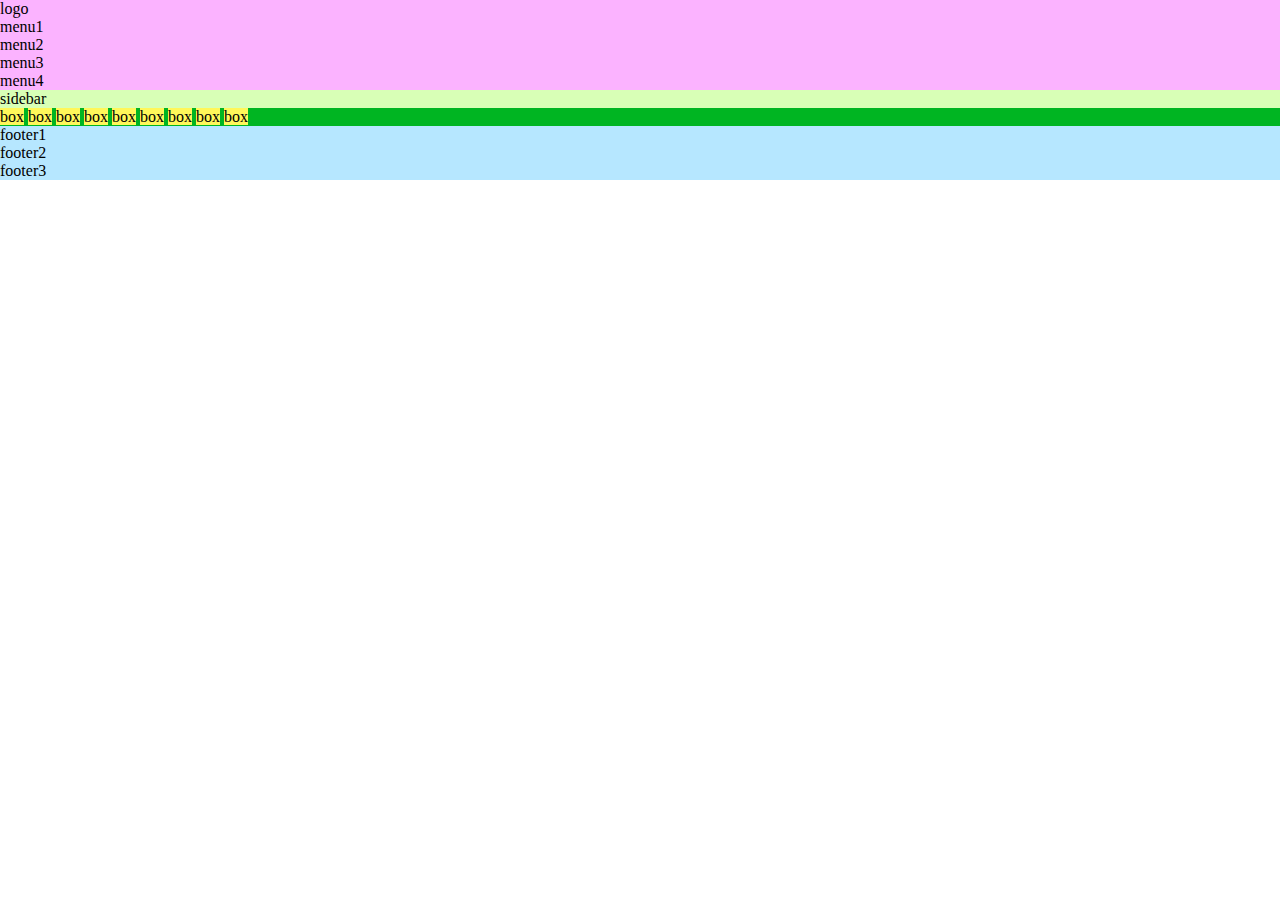
<file: index.html>
<!DOCTYPE html>
<html lang="ja">
  <head>
    <meta charset="utf8" />
    <title>23章演習</title>
    <link rel="stylesheet" href="https://cdn.jsdelivr.net/npm/bootstrap@4.6.2/dist/css/bootstrap.min.css"
    integrity="sha384-xOolHFLEh07PJGoPkLv1IbcEPTNtaed2xpHsD9ESMhqIYd0nLMwNLD69Npy4HI+N" crossorigin="anonymous">
    <meta name="viewport" content="width=device-width, initial-scale=1, shrink-to-fit=no"> <!--追記-->
    <link rel="stylesheet" href="style.css" />
  </head>

  <body>
    <header class="container-fluid" style="background-color: #ff00ff;">
      <div class="row px-3 py-4">

        <div class="col pb-3" style="background-color: #fbb3ff">logo</div>
        <div class="col offset-4 pb-3 mr-3" style="background-color: #fbb3ff">menu1</div>
        <div class="col " style="background-color: #fbb3ff">menu2</div>
        <div class="col mx-3" style="background-color: #fbb3ff">menu3</div>
        <div class="col " style="background-color: #fbb3ff">menu4</div>

      </div>
    </header>

    <main class-"container-fluid">
      <div class="row row-cols-10 justify-content-center">
        <div class="col-3" style="background-color:#d8ffb6">sidebar</div>
        <div class="col-7" style="background-color:#00b522">
          <div class= "row row-cols-3 p-3 justify-content-center">
            <box class= "col-3 a" style="background-color: #fff75a">box</box>
            <box class= "col-3 mx-3 b" style="background-color: #fff75a">box</box>
            <box class= "col-3 c" style="background-color: #fff75a">box</box>
            <box class= "col-3 my-3 d" style="background-color: #fff75a">box</box>
            <box class= "col-3 my-3 mx-3 e" style="background-color: #fff75a">box</box>
            <box class= "col-3 my-3 f" style="background-color: #fff75a">box</box>
            <box class= "col-3 g" style="background-color: #fff75a">box</box>
            <box class= "col-3 mx-3 h" style="background-color: #fff75a">box</box>
            <box class= "col-3 i" style="background-color: #fff75a">box</box>
          </div>
        </div>
      </div>
    </main>

    <div class="container-fluid" style="background-color: #52a1ff;">
      <div class="row pt-4 px-3 justify-content-center">
        <div class="col-6 pb-1" style="background-color: #b6e7ff">footer1</div>
        <div class="col-6 pb-1" style="background-color: #b6e7ff">footer2</div>
      </div>
    </div>
    <div class="container-fluid" style="background-color: #52a1ff;">
      <div class="row px-3 py-4 justify-content-center">
        <div class="col-6 pb-1 mx-1" style="background-color: #b6e7ff">footer3</div>
      </div>
    </div>
  </div>

  </body>

</html>
</file>
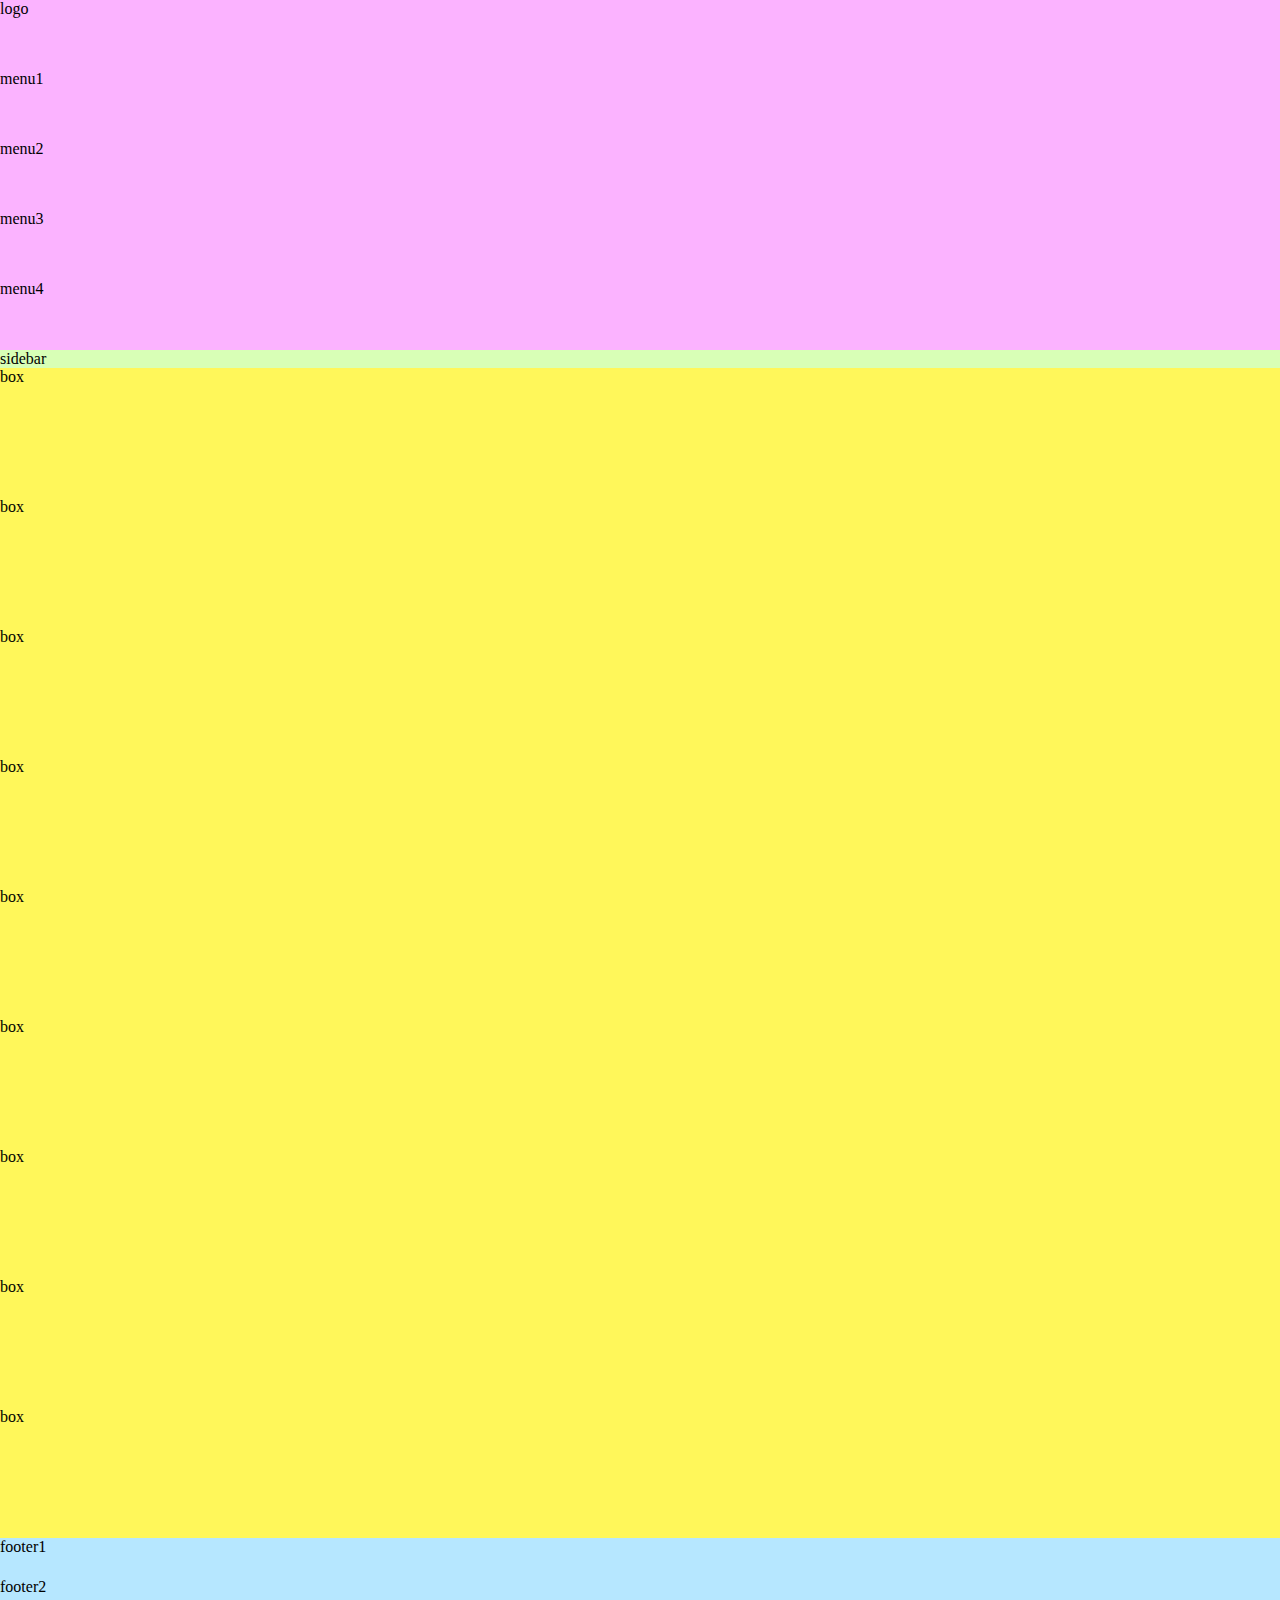
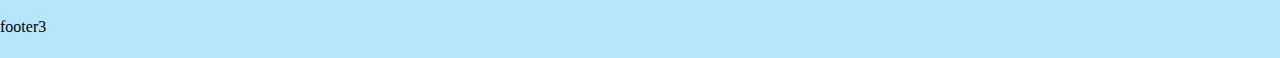
<file: answer.html>
<!DOCTYPE html>
<html lang="ja">
  <head>
    <meta charset="utf8" />
    <title>23章演習</title>
    <link rel="stylesheet" href="https://cdn.jsdelivr.net/npm/bootstrap@4.6.2/dist/css/bootstrap.min.css"
    integrity="sha384-xOolHFLEh07PJGoPkLv1IbcEPTNtaed2xpHsD9ESMhqIYd0nLMwNLD69Npy4HI+N" crossorigin="anonymous">
    <meta name="viewport" content="width=device-width, initial-scale=1, shrink-to-fit=no"> <!--追記-->
    <link rel="stylesheet" href="answer.css" />
  </head>

  <body>
    <div class="container-fluid">
      <div class="header row px-3 py-4">
        <div class="col-2">
          <div class="logo">logo</div>
        </div>
        <div class="col-6 offset-4">
          <div class="row">
            <div class="col-3">
              <div class="header-content">menu1</div>
            </div>
            <div class="col-3">
              <div class="header-content">menu2</div>
            </div>
            <div class="col-3">
              <div class="header-content">menu3</div>
            </div>
            <div class="col-3">
              <div class="header-content">menu4</div>
            </div>
          </div>
        </div>
      </div>
      <div class="main row justify-content-center">
        <div class="sidebar col-2">sidebar</div>
        <div class="main-content col-5">
          <div class="row row cols-3 p-3">
            <div class="col p-3">
              <div class="content">box</div>
            </div>
            <div class="col p-3">
              <div class="content">box</div>
            </div>
            <div class="col p-3">
              <div class="content">box</div>
            </div>
            <div class="col p-3">
              <div class="content">box</div>
            </div>
            <div class="col p-3">
              <div class="content">box</div>
            </div>
            <div class="col p-3">
              <div class="content">box</div>
            </div>
            <div class="col p-3">
              <div class="content">box</div>
            </div>
            <div class="col p-3">
              <div class="content">box</div>
            </div>
            <div class="col p-3">
              <div class="content">box</div>
            </div>
          </div>
        </div>
      </div>
      <div class="footer row pt-3 justify-content-center">
        <div class="col-6 p-3">
          <div class="footer-content">footer1</div>
        </div>
        <div class="col-6 p-3">
          <div class="footer-content">footer2</div>
        </div>
      </div>
      <div class="footer row pb-3 justify-content-center">
        <div class="col-6 p-3">
          <div class="footer-content">footer3</div>
        </div>
      </div>
    </div>
    <script src="https://code.jquery.com/jquery-3.3.1.slim.min.js" integrity="sha384-q8i/X+965DzO0rT7abK41JStQIAqVgRVzpbzo5smXKp4YfRvH+8abtTE1Pi6jizo" crossorigin="anonymous"></script>
    <script src="https://cdnjs.cloudflare.com/ajax/libs/popper.js/1.14.7/umd/popper.min.js" integrity="sha384-UO2eT0CpHqdSJQ6hJty5KVphtPhzWj9WO1clHTMGa3JDZwrnQq4sF86dIHNDz0W1" crossorigin="anonymous"></script>
    <script src="https://stackpath.bootstrapcdn.com/bootstrap/4.3.1/js/bootstrap.min.js" integrity="sha384-JjSmVgyd0p3pXB1rRibZUAYoIIy6OrQ6VrjIEaFf/nJGzIxFDsf4x0xIM+B07jRM" crossorigin="anonymous"></script>
  </body>
</file>
<file: style.css>
* {
  margin: 0;
  padding: 0;
  box-sizing: border-box;
}
</file>
<file: answer.css>
* {
  margin: 0;
  padding: 0;
  box-sizing: border-box;
}
.header {
  background-color: #ff00ff;
}

.logo {
  background-color: #fbb3ff;
  height: 70px;
}

.header-content {
  background-color: #fbb3ff;
  height: 70px;
}

.sidebar {
  background-color: #d8ffb6;
}

.main-content {
  background-color: #00b522;
}

.content {
  background-color: #fff75a;
  height: 130px;
}

.footer {
  background-color: #52a1ff;
}

.footer-content {
  background-color: #b6e7ff;
  height: 40px;
}
</file>
